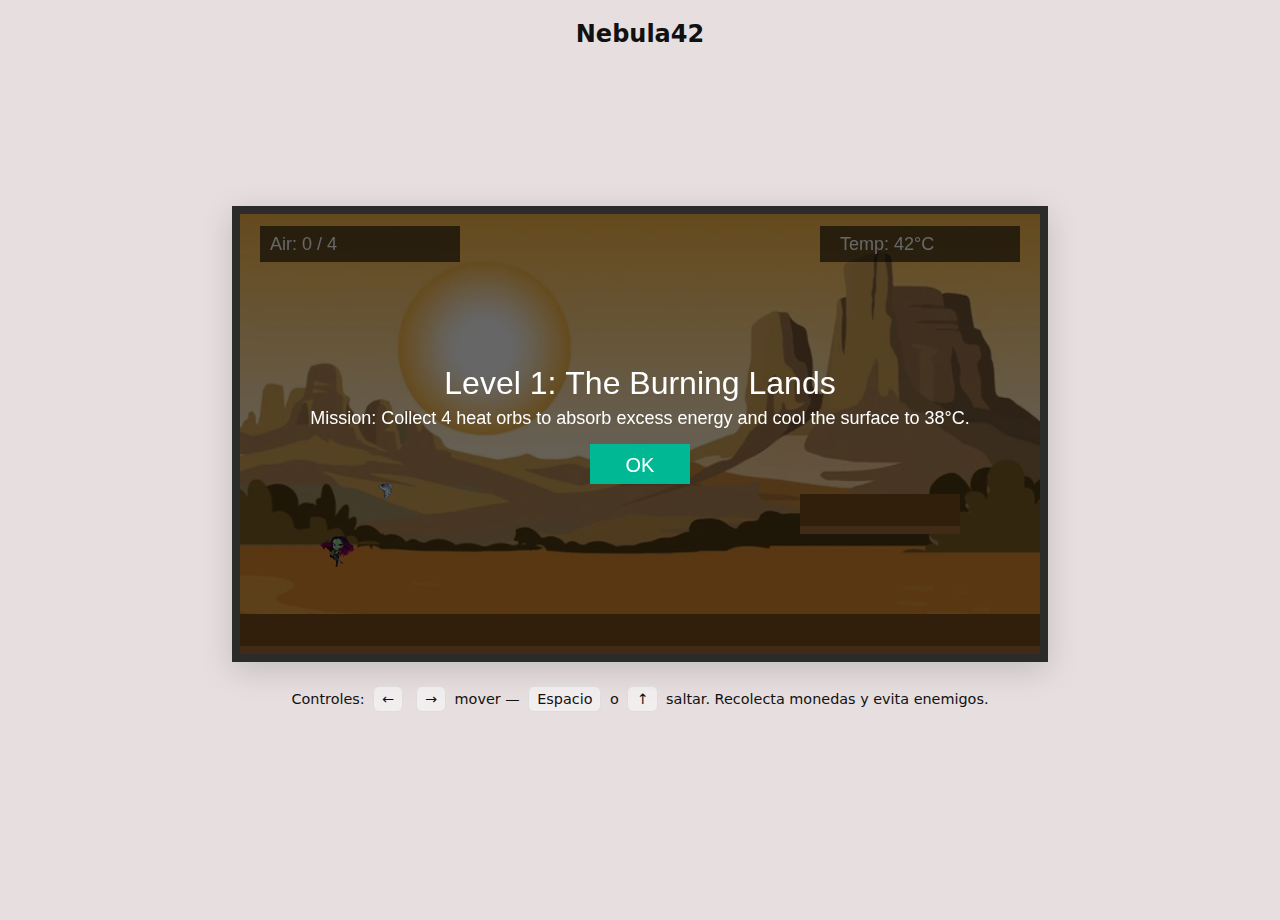
<file: src/index.htm>
<!doctype html>
<html lang="es">
<head>
    <meta charset="utf-8" />
    <meta name="viewport" content="width=device-width,initial-scale=1" />
    <title>Nebula42</title>
    <link rel="stylesheet" href="style.css">
</head>
<body>
<div class="info">
    <h2>Nebula42</h2>
    <br><br><br><br><br><br>
</div>
<canvas id="game" width="800" height="440"></canvas>
<div class="info" style="font-size:0.9rem">Controles: <span class="kbd">←</span> <span class="kbd">→</span> mover — <span class="kbd">Espacio</span> o <span class="kbd">↑</span> saltar. Recolecta monedas y evita enemigos.</div>

<script src="main.js"></script>
</body>
</html>
</file>
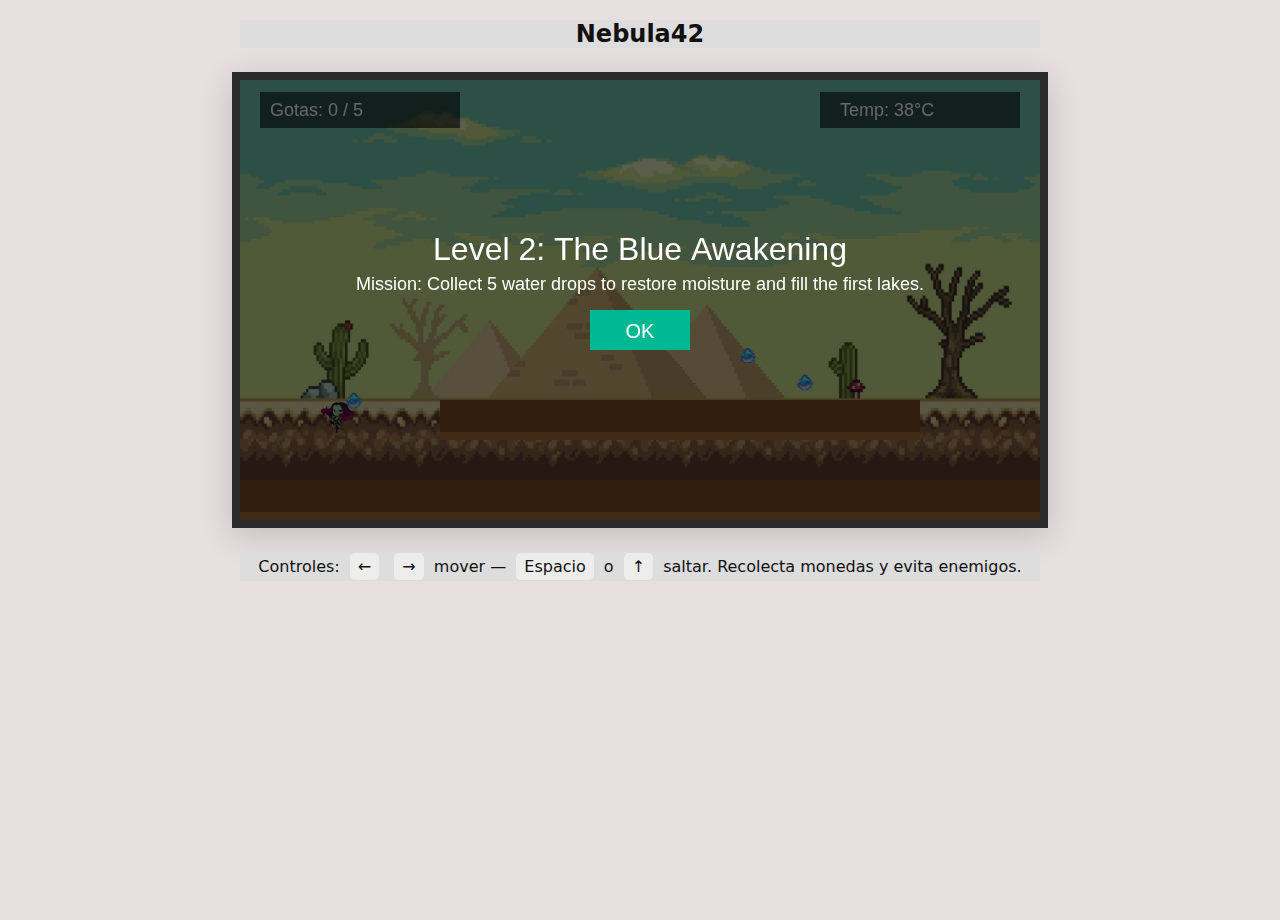
<file: src/nivel2/index.html>
<!doctype html>
<html lang="es">
<head>
    <meta charset="utf-8"/>
    <meta name="viewport" content="width=device-width,initial-scale=1"/>
    <title>Nebula42</title>
    <link rel="stylesheet" href="style.css">
</head>
<body>
<div class="info">
    <h2>Nebula42</h2>
</div>
<canvas id="game" width="800" height="440"></canvas>
<div class="info">Controles: <span class="kbd">←</span> <span class="kbd">→</span> mover — <span
        class="kbd">Espacio</span> o <span class="kbd">↑</span> saltar. Recolecta monedas y evita enemigos.
</div>

<script src="main.js"></script>
</body>
</html>
</file>
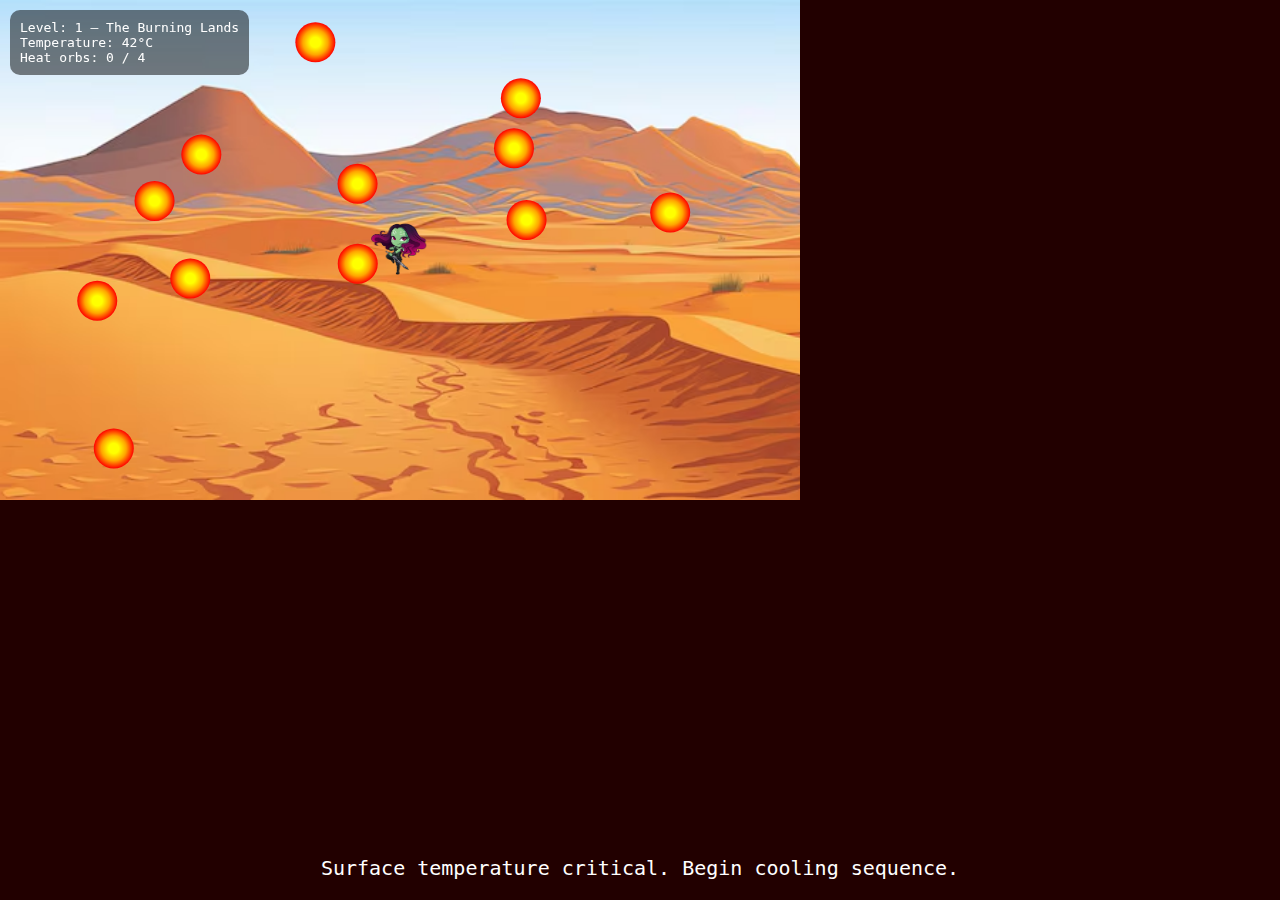
<file: Untitled-1.html>
<!DOCTYPE html>
<html lang="en">
<head>
<meta charset="UTF-8">
<title>Gamora: Rebirth of a Planet</title>
<style>
  body {
    margin: 0;
    background-color: #220000;
    color: white;
    font-family: monospace;
    overflow: hidden;
  }
  #hud {
    position: absolute;
    top: 10px;
    left: 10px;
    background: rgba(0,0,0,0.5);
    padding: 10px;
    border-radius: 10px;
  }
  #message {
    position: absolute;
    bottom: 20px;
    width: 100%;
    text-align: center;
    font-size: 20px;
  }
  canvas {
    display: block;
    background-image: url('nivel1.jpg');
    background-repeat: no-repeat;
    background-size: cover;
  }
</style>
</head>
<body>
<div id="hud">
  <div id="level">Level: 1 – The Burning Lands</div>
  <div id="temp">Temperature: 42°C</div>
  <div id="items">Heat orbs: 0 / 4</div>
</div>
<div id="message">Surface temperature critical. Begin cooling sequence.</div>

<canvas id="game" width="800" height="500"></canvas>

<script>
// ======= CONFIGURACIÓN GENERAL =======
const canvas = document.getElementById("game");
const ctx = canvas.getContext("2d");

// Imagen del astronauta
const astronautImg = new Image();
astronautImg.src = "astronaut.png"; // pon aquí tu imagen

// Jugador
let player = { x: 400, y: 250, size: 30, speed: 4 };

// Variables de juego
let temperature = 42;
let level = 1;
let collected = 0;
let goal = 4;
let itemName = "Heat orbs";
let items = [];
let message = "Surface temperature critical. Begin cooling sequence.";

// ======= FUNCIONES AUXILIARES =======
function random(min, max) {
  return Math.random() * (max - min) + min;
}

// ===== NIVEL 1: ORBES DE CALOR =====
function createHeatOrbs() {
  items = [];
  const total = Math.floor(random(10, 15));
  const validOrbs = new Set();
  while (validOrbs.size < goal) validOrbs.add(Math.floor(random(0, total)));
  for (let i = 0; i < total; i++) {
    items.push({
      x: random(30, 770),
      y: random(30, 470),
      size: 20,
      isValid: validOrbs.has(i),
      type: "fire"
    });
  }
}

// ===== NIVEL 2: GOTAS DE AGUA =====
function createWaterDrops() {
  items = [];
  for (let i = 0; i < 10; i++) {
    items.push({
      x: random(30, 770),
      y: random(30, 470),
      size: 15,
      isValid: i < 5,
      type: "water"
    });
  }
}

// ===== NIVEL 3: SEMILLAS =====
function createSeeds() {
  items = [];
  const total = Math.floor(random(10, 15));
  const validSeeds = new Set();
  while (validSeeds.size < 3) validSeeds.add(Math.floor(random(0, total)));
  for (let i = 0; i < total; i++) {
    items.push({
      x: random(30, 770),
      y: random(30, 470),
      size: 20,
      isValid: validSeeds.has(i),
      type: "seed"
    });
  }
}

// ===== PASAR DE NIVEL =====
function nextLevel() {
  level++;
  collected = 0;

  if (level === 2) {
    itemName = "Water drops";
    goal = 5;
    temperature = 38;
    message = "Moisture detected. Lakes forming.";
    canvas.style.backgroundImage = "url('nivel2.jpg')";
    createWaterDrops();
  } 
  else if (level === 3) {
    itemName = "Seeds";
    goal = 3;
    temperature = 33;
    message = "Vegetation restored. Oxygen levels rising.";
    canvas.style.backgroundImage = "url('nivel3.jpg')";
    createSeeds();
  } 
  else if (level === 4) {
    message = "Demo complete!";
    items = [];
  }
}

// Controles
let keys = {};
window.addEventListener("keydown", e => keys[e.key] = true);
window.addEventListener("keyup", e => keys[e.key] = false);

// Inicializar
createHeatOrbs();

// ======= LOOP PRINCIPAL =======
function update() {
  // Movimiento
  if (keys["ArrowUp"] || keys["w"]) player.y -= player.speed;
  if (keys["ArrowDown"] || keys["s"]) player.y += player.speed;
  if (keys["ArrowLeft"] || keys["a"]) player.x -= player.speed;
  if (keys["ArrowRight"] || keys["d"]) player.x += player.speed;

  player.x = Math.max(20, Math.min(780, player.x));
  player.y = Math.max(20, Math.min(480, player.y));

  // Colisiones
  for (let i = items.length - 1; i >= 0; i--) {
    let dx = player.x - items[i].x;
    let dy = player.y - items[i].y;
    let dist = Math.sqrt(dx * dx + dy * dy);
    if (dist < player.size / 2 + items[i].size) {
      if (items[i].isValid) {
        collected++;
        temperature--;
      }
      items.splice(i, 1);
      if (collected >= goal) {
        nextLevel();
      }
    }
  }

  // ======= DIBUJO =======
  ctx.clearRect(0, 0, canvas.width, canvas.height);

  // Dibujar ítems
  for (let item of items) {
    if (item.type === "fire") {
      const g = ctx.createRadialGradient(item.x, item.y, 5, item.x, item.y, 20);
      g.addColorStop(0, "yellow");
      g.addColorStop(0.5, "orange");
      g.addColorStop(1, "red");
      ctx.fillStyle = g;
    } else if (item.type === "water") {
      const g = ctx.createRadialGradient(item.x, item.y, 5, item.x, item.y, 15);
      g.addColorStop(0, "#aef");
      g.addColorStop(0.5, "#5cf");
      g.addColorStop(1, "#027");
      ctx.fillStyle = g;
    } else if (item.type === "seed") {
      const g = ctx.createRadialGradient(item.x, item.y, 5, item.x, item.y, 18);
      g.addColorStop(0, "#9f7");
      g.addColorStop(0.5, "#6d4");
      g.addColorStop(1, "#372");
      ctx.fillStyle = g;
    }
    ctx.beginPath();
    ctx.arc(item.x, item.y, item.size, 0, Math.PI * 2);
    ctx.fill();
  }

  // Astronauta
  ctx.drawImage(astronautImg, player.x - player.size, player.y - player.size, 60, 60);

  // HUD
  if (level === 1) document.getElementById("level").textContent = "Level: 1 – The Burning Lands";
  else if (level === 2) document.getElementById("level").textContent = "Level: 2 – The Water Returns";
  else if (level === 3) document.getElementById("level").textContent = "Level: 3 – Seeds of Life";

  document.getElementById("temp").textContent = "Temperature: " + temperature + "°C";
  document.getElementById("items").textContent = itemName + ": " + collected + " / " + goal;
  document.getElementById("message").textContent = message;

  requestAnimationFrame(update);
}

update();
</script>
</body>
</html>
</file>
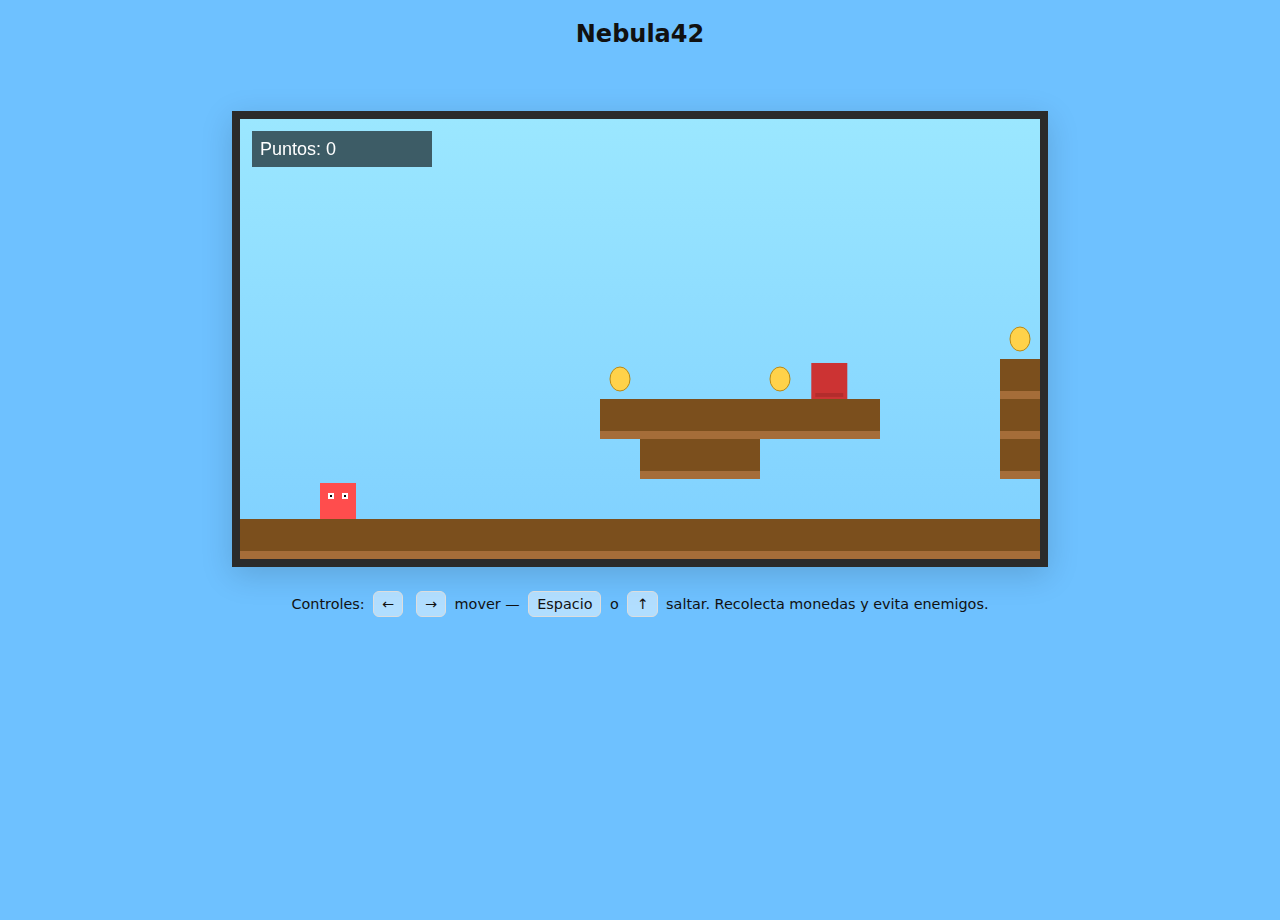
<file: src/index2.htm>
<!doctype html>
<html lang="es">
<head>
    <meta charset="utf-8" />
    <meta name="viewport" content="width=device-width,initial-scale=1" />
    <title>Nebula42</title>
    <style>
        /* Reset */
        html,body{height:100%;margin:0;background:#6ec1ff;font-family:system-ui,-apple-system,Segoe UI,Roboto,'Helvetica Neue',Arial}
        #game{display:block;margin:24px auto;border:8px solid #2b2b2b;background:linear-gradient(#6ec1ff,#7fd0ff);box-shadow:0 8px 30px rgba(0,0,0,.15);}
        .info{width:800px;margin:12px auto;text-align:center;color:#111}
        .kbd{display:inline-block;padding:4px 8px;border-radius:6px;background:#fff7;border:1px solid #ddd;margin:0 4px}
        /* small mobile-friendly canvas */
        @media (max-width:820px){#game{width:100%;height:360px;}}</style>
</head>
<body>
<div class="info">
    <h2>Nebula42</h2>
    <br>
</div>
<canvas id="game" width="800" height="440"></canvas>
<div class="info" style="font-size:0.9rem">Controles: <span class="kbd">←</span> <span class="kbd">→</span> mover — <span class="kbd">Espacio</span> o <span class="kbd">↑</span> saltar. Recolecta monedas y evita enemigos.</div>

<script>
    /* -------------------------------
       Mini platformer: HTML5 canvas
       - Player (rect) moves, jumps
       - Simple tile map platforms
       - Coins and a walking enemy
       - Camera follows player
       - No copyrighted Nintendo assets used
       -------------------------------*/

    const canvas = document.getElementById('game');
    const ctx = canvas.getContext('2d');
    const W = canvas.width, H = canvas.height;

    // Game state
    let keys = {};
    let cameraX = 0;
    let score = 0;
    let gameOver = false;

    // Level: 0 = empty, 1 = ground tile, 2 = coin, 3 = enemy spawn
    const level = [];
    const TILE = 40; // tile size
    const LEVEL_W = 200; // number of tiles wide (simple long level)
    const LEVEL_H = Math.floor(H / TILE);

    // build simple level (ground + some platforms and coins)
    for (let y=0;y<LEVEL_H;y++){
        level[y]=[];
        for (let x=0;x<LEVEL_W;x++){
            level[y][x]=0;
        }
    }
    // ground
    for (let x=0;x<LEVEL_W;x++){
        level[LEVEL_H-1][x]=1;
        if (Math.random()<0.02) level[LEVEL_H-2][x]=1; // occasional double-high
    }
    // platforms and coins
    for (let i=0;i<60;i++){
        const px = 5 + Math.floor(Math.random()*(LEVEL_W-10));
        const py = 4 + Math.floor(Math.random()*(LEVEL_H-6));
        const len = 2 + Math.floor(Math.random()*4);
        for (let j=0;j<len;j++) level[py][px+j]=1;
        if (Math.random()<0.8) level[py-1][px+Math.floor(Math.random()*len)]=2; // coin above
    }
    // enemies
    const enemies = [];
    for (let i=0;i<12;i++){
        const ex = 8 + Math.floor(Math.random()*(LEVEL_W-20));
        // find ground tile x,y
        for (let y=0;y<LEVEL_H-1;y++){
            if (level[y+1][ex]===1 && level[y][ex]===0){
                enemies.push({x:ex*TILE,y:y*TILE,w:36,h:36,dir: Math.random()<0.5? -1:1,spd:0.7});
                break;
            }
        }
    }

    // Player
    const player = {
        x: TILE*2,
        y: (LEVEL_H-2)*TILE - 36,
        w:36,
        h:36,
        vx:0,
        vy:0,
        speed:2.8,
        jumpPower:10,
        onGround:false
    };

    // handy utilities
    function tileAtPixel(px,py){
        const tx = Math.floor(px / TILE);
        const ty = Math.floor(py / TILE);
        if (tx<0||tx>=LEVEL_W||ty<0||ty>=LEVEL_H) return 0;
        return level[ty][tx];
    }

    // input
    window.addEventListener('keydown',e=>{ keys[e.code]=true; if(['ArrowUp','Space','KeyW'].includes(e.code)) e.preventDefault(); });
    window.addEventListener('keyup',e=>{ keys[e.code]=false; });

    function update(dt){
        if (gameOver) return;
        // horizontal control
        const left = keys['ArrowLeft']||keys['KeyA'];
        const right = keys['ArrowRight']||keys['KeyD'];
        let accel = 0;
        if (left) accel = -player.speed;
        if (right) accel = player.speed;
        player.vx = accel;

        // apply horizontal
        player.x += player.vx;
        // horizontal collision with tiles
        if (player.vx !== 0){
            const dir = player.vx>0?1:-1;
            const probeX = dir>0 ? player.x+player.w : player.x;
            // check top and bottom points
            for (let py of [player.y+2, player.y+player.h-2]){
                if (tileAtPixel(probeX, py)===1){
                    // snap to tile edge
                    const tx = Math.floor(probeX/TILE);
                    if (dir>0) player.x = tx*TILE - player.w - 0.01; else player.x = (tx+1)*TILE + 0.01;
                    player.vx = 0;
                }
            }
        }

        // gravity
        player.vy += 0.5; // gravity
        if (player.vy>12) player.vy=12;
        player.y += player.vy;

        // vertical collision
        player.onGround = false;
        // check below and above
        const points = [player.x+2, player.x+player.w-2];
        for (let px of points){
            // below
            if (tileAtPixel(px, player.y + player.h)===1){
                const ty = Math.floor((player.y+player.h)/TILE);
                player.y = ty*TILE - player.h - 0.01;
                player.vy = 0;
                player.onGround = true;
            }
            // above
            if (tileAtPixel(px, player.y)===1){
                const ty = Math.floor(player.y/TILE);
                player.y = (ty+1)*TILE + 0.01;
                player.vy = 0.01;
            }
        }

        // jump
        if ((keys['Space']||keys['ArrowUp']||keys['KeyW']) && player.onGround){
            player.vy = -player.jumpPower;
            player.onGround = false;
        }

        // collect coins
        const cx = Math.floor((player.x+player.w/2)/TILE);
        const cy = Math.floor((player.y+player.h/2)/TILE);
        if (level[cy] && level[cy][cx]===2){ level[cy][cx]=0; score+=10; }

        // enemies: simple patrol and collision
        for (let e of enemies){
            // gravity for enemy
            e.vy = e.vy ? e.vy + 0.5 : 0.5;
            if (e.vy>12) e.vy=12;
            e.y += e.vy;
            // land on ground
            if (tileAtPixel(e.x+e.w/2, e.y+e.h)===1){
                const ty = Math.floor((e.y+e.h)/TILE);
                e.y = ty*TILE - e.h - 0.01; e.vy = 0;
            }
            // move horizontally
            e.x += e.dir * e.spd;
            // flip when about to walk off a tile or hit wall
            const frontX = e.dir>0 ? e.x+e.w+4 : e.x-4;
            const underFront = tileAtPixel(frontX, e.y+e.h+6);
            const frontHit = tileAtPixel(frontX, e.y+8);
            if (underFront!==1 || frontHit===1) e.dir*=-1;
        }

        // collisions player <-> enemy
        for (let i=enemies.length-1;i>=0;i--){
            const e = enemies[i];
            if (rectsOverlap(player,e)){
                // if player is falling onto enemy -> stomp
                if (player.vy>1){ enemies.splice(i,1); player.vy = -6; score+=50; }
                else { gameOver = true; }
            }
        }

        // camera
        cameraX = player.x - 200;
        if (cameraX<0) cameraX=0;
        if (cameraX > LEVEL_W*TILE - W) cameraX = LEVEL_W*TILE - W;
    }

    function rectsOverlap(a,b){
        return a.x < b.x + b.w && a.x + a.w > b.x && a.y < b.y + b.h && a.y + a.h > b.y;
    }

    function draw(){
        // background
        ctx.clearRect(0,0,W,H);
        // sky gradient
        const g = ctx.createLinearGradient(0,0,0,H);
        g.addColorStop(0,'#9be7ff'); g.addColorStop(1,'#7fd0ff');
        ctx.fillStyle = g; ctx.fillRect(0,0,W,H);

        ctx.save();
        ctx.translate(-cameraX,0);

        // draw tiles
        for (let y=0;y<LEVEL_H;y++){
            for (let x=0;x<LEVEL_W;x++){
                const t = level[y][x];
                if (t===1){
                    // ground tile
                    ctx.fillStyle = '#7b4f1d';
                    ctx.fillRect(x*TILE, y*TILE, TILE, TILE);
                    ctx.fillStyle = '#a56d39'; ctx.fillRect(x*TILE, y*TILE+TILE-8, TILE, 8);
                } else if (t===2){
                    // coin
                    const cx = x*TILE + TILE/2, cy = y*TILE + TILE/2;
                    ctx.beginPath(); ctx.ellipse(cx,cy,10,12,0,0,Math.PI*2); ctx.fillStyle='#ffd24a'; ctx.fill();
                    ctx.strokeStyle='#b88916'; ctx.stroke();
                }
            }
        }

        // draw enemies
        for (let e of enemies){
            ctx.fillStyle='#c33'; ctx.fillRect(e.x, e.y, e.w, e.h);
            ctx.fillStyle='rgba(0,0,0,0.12)'; ctx.fillRect(e.x+4, e.y+e.h-6, e.w-8,4);
        }

        // draw player (simple hero)
        ctx.fillStyle = '#ff4d4d';
        ctx.fillRect(player.x, player.y, player.w, player.h);
        // eyes
        ctx.fillStyle='#fff'; ctx.fillRect(player.x+8, player.y+10,6,6); ctx.fillRect(player.x+22, player.y+10,6,6);
        ctx.fillStyle='#000'; ctx.fillRect(player.x+10, player.y+12,2,2); ctx.fillRect(player.x+24, player.y+12,2,2);

        // HUD
        ctx.restore();
        ctx.fillStyle='rgba(0,0,0,0.6)'; ctx.fillRect(12,12,180,36);
        ctx.fillStyle='#fff'; ctx.font='18px Arial'; ctx.fillText('Puntos: '+score,20,36);
        if (gameOver){ ctx.fillStyle='rgba(0,0,0,0.6)'; ctx.fillRect(W/2-150,H/2-40,300,90); ctx.fillStyle='#fff'; ctx.textAlign='center'; ctx.font='28px Arial'; ctx.fillText('GAME OVER',W/2,H/2-4); ctx.font='16px Arial'; ctx.fillText('Refresca para jugar de nuevo',W/2,H/2+26); ctx.textAlign='left'; }
    }

    let last=0;
    function loop(ts){
        const dt = (ts-last)/16.666; last=ts;
        update(dt);
        draw();
        requestAnimationFrame(loop);
    }
    requestAnimationFrame(loop);

    // small helpers for replacing level or resetting
    function resetGame(){
        // simple reload
        window.location.reload();
    }

</script>
</body>
</html>
</file>
<file: src/style.css>
/*
    DISEÑO STYLE GENERAL
*/

/* Reseteo general */
html, body {
    height: 100%;
    margin: 0;
    background: #e6dedf;
    font-family: system-ui, -apple-system, Segoe UI, Roboto, 'Helvetica Neue', Arial

}

/* Canva */
#game {
    display: block;
    margin: 24px auto;
    border: 8px solid #2b2b2b;
    background: linear-gradient(#6ec1ff, #7fffac);
    box-shadow: 0 8px 30px rgba(0, 0, 0, .15);
}

/* Mensaje informativo de jugabilidad */
.info {
    width: 800px;
    margin: 12px auto;
    text-align: center;
    color: #111
}

/* Flechas */
.kbd {
    display: inline-block;
    padding: 4px 8px;
    border-radius: 6px;
    background: #fff7;
    border: 1px solid #ddd;
    margin: 0 4px
}
</file>
<file: src/nivel2/style.css>
/*
    DISEÑO STYLE GENERAL
*/

/* Reseteo general */
html, body {
    height: 100%;
    margin: 0;
    background: #e6dedf;
    font-family: system-ui, -apple-system, Segoe UI, Roboto, 'Helvetica Neue', Arial

}

/* Canva */
#game {
    display: block;
    margin: 24px auto;
    border: 8px solid #2b2b2b;
    background: linear-gradient(#6ec1ff, #7fffac);
    box-shadow: 0 8px 30px rgba(0, 0, 0, .15);
}

/* Mensaje informativo de jugabilidad */
.info {
    width: 800px;
    margin: 12px auto;
    text-align: center;
    color: #111;
    background-color: #dddddd;
}

/* Flechas */
.kbd {
    display: inline-block;
    padding: 4px 8px;
    border-radius: 6px;
    background: #fff7;
    border: 1px solid #ddd;
    margin: 0 4px
}
</file>
